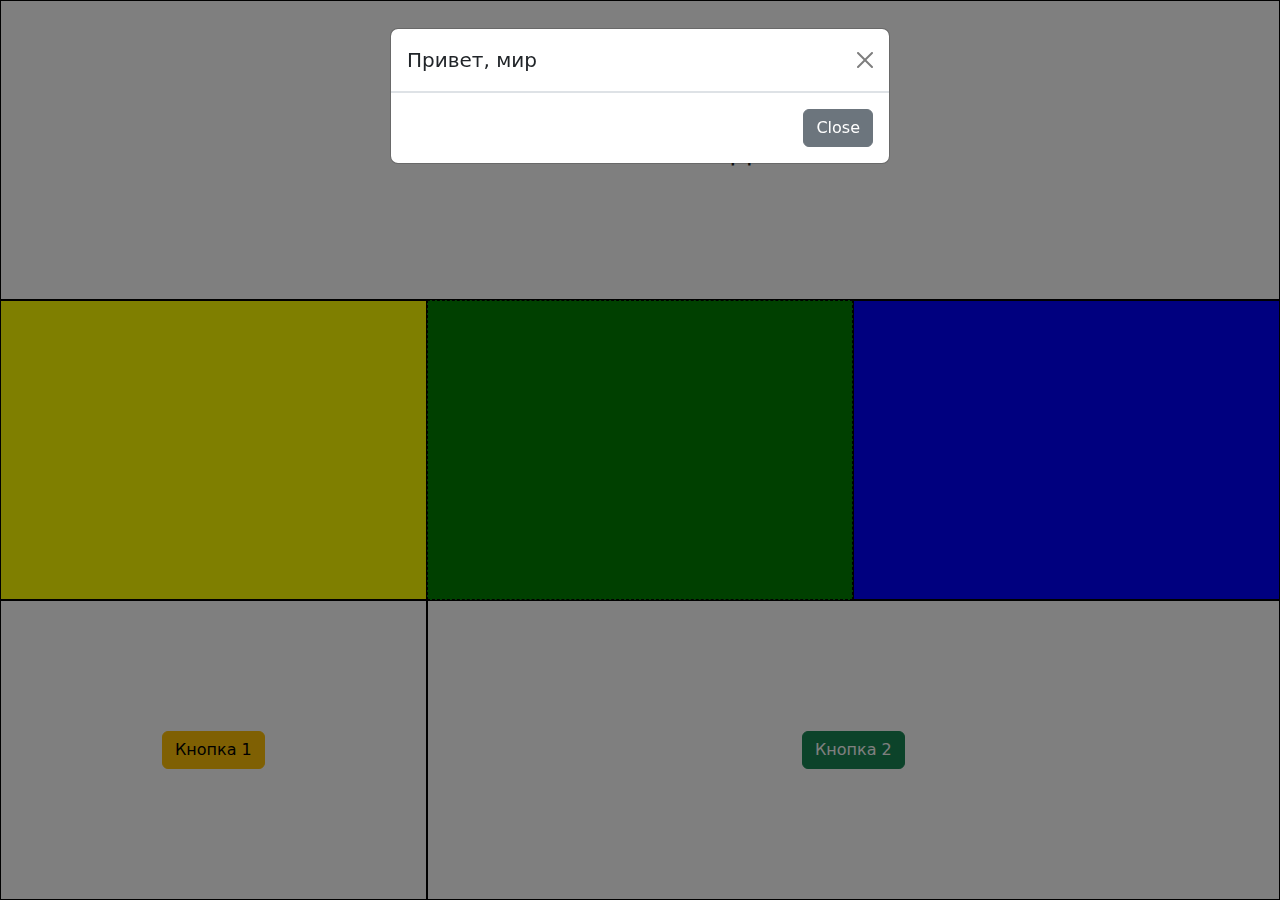
<file: задание 1/index.html>
<!DOCTYPE html>
<html lang="en">

<head>
  <meta charset="UTF-8">
  <meta name="viewport" content="width=device-width, initial-scale=1.0">
  <meta name="description" content="lorem ipsum">

  <title>Тест</title>
  <link rel="stylesheet" href="https://cdn.jsdelivr.net/npm/bootstrap@5.3.2/dist/css/bootstrap.min.css">
  <link rel="stylesheet" href="./index.css">
  <script src="https://code.jquery.com/jquery-3.7.1.min.js"></script>
</head>

<body>
  <main class="main">
    <div class="block block_large">
      <h1 class="block-title">Заголовок H1 с надписью</h1>
    </div>

    <div class="block block_small" id="block-one"></div>
    <div class="block block_small" id="block-two"></div>
    <div class="block block_small"></div>

    <div class="block block_small">
      <button type="button" class="btn btn-warning" id="btn-one">Кнопка 1</button>
    </div>
    <div class="block block_middle">
      <button type="button" class="btn btn-success" id="btn-two">Кнопка 2</button>
    </div>
  </main>

  <div class="modal" id="modal" tabindex="-1">
    <div class="modal-dialog">
      <div class="modal-content">
        <div class="modal-header">
          <h5 class="modal-title">Привет, мир </h5>
          <button type="button" class="btn-close" data-bs-dismiss="modal" aria-label="Close"></button>
        </div>
        <div class="modal-footer">
          <button type="button" class="btn btn-secondary" data-bs-dismiss="modal">Close</button>
        </div>
      </div>
    </div>
  </div>

  <script src="https://cdn.jsdelivr.net/npm/bootstrap@5.3.2/dist/js/bootstrap.bundle.min.js"></script>
  <script src="./index.js"></script>
</body>

</html>
</file>
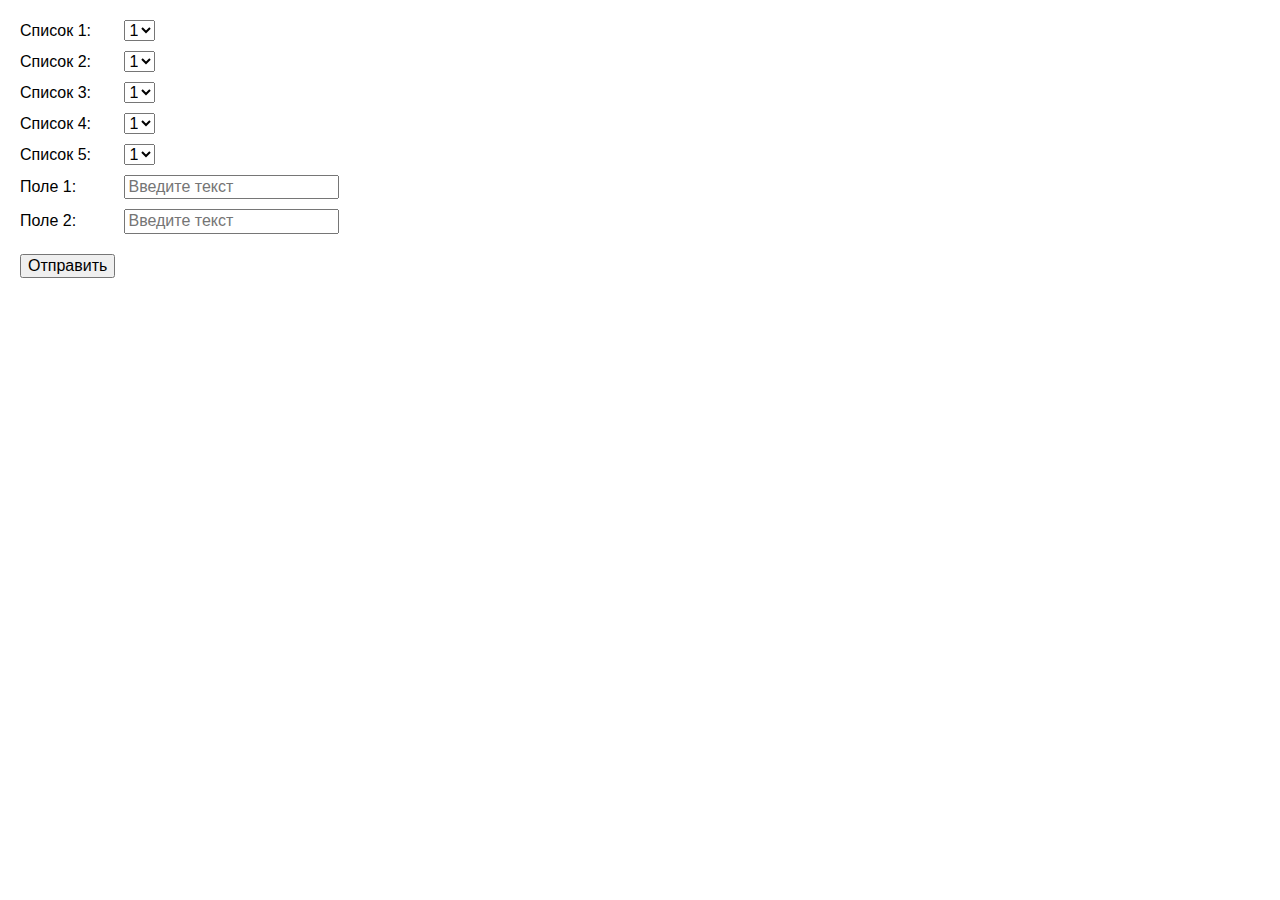
<file: задание 2/index.html>
<!DOCTYPE html>
<html lang="en">

<head>
  <meta charset="UTF-8">
  <meta name="viewport" content="width=device-width, initial-scale=1.0">
  <title>Форма</title>
  <link rel="stylesheet" href="./index.css">
</head>

<body>
  <form id="form">
    <div class="block">
      <label class="block__label" for="dropdown-one">Список 1:</label>
      <select id="dropdown-one">
        <option value="1">1</option>
        <option value="2">2</option>
        <option value="3">3</option>
        <option value="4">4</option>
        <option value="5">5</option>
      </select>
    </div>
    <div class="block">
      <label class="block__label" for="dropdown-two">Список 2:</label>
      <select id="dropdown-two">
        <option value="1">1</option>
        <option value="2">2</option>
        <option value="3">3</option>
        <option value="4">4</option>
        <option value="5">5</option>
      </select>
    </div>
    <div class="block">
      <label class="block__label" for="dropdown-three">Список 3:</label>
      <select id="dropdown-three">
        <option value="1">1</option>
        <option value="2">2</option>
        <option value="3">3</option>
        <option value="4">4</option>
        <option value="5">5</option>
      </select>
    </div>
    <div class="block">
      <label class="block__label" for="dropdown-four">Список 4:</label>
      <select id="dropdown-four">
        <option value="1">1</option>
        <option value="2">2</option>
        <option value="3">3</option>
        <option value="4">4</option>
        <option value="5">5</option>
      </select>
    </div>
    <div class="block">
      <label class="block__label" for="dropdown-five">Список 5:</label>
      <select id="dropdown-five">
        <option value="1">1</option>
        <option value="2">2</option>
        <option value="3">3</option>
        <option value="4">4</option>
        <option value="5">5</option>
      </select>
    </div>
    <div class="block">
      <label class="block__label" for="input1">Поле 1:</label>
      <input type="text" id="input-one" placeholder="Введите текст">
    </div>
    <div class="block">
      <label class="block__label" for="input1">Поле 2:</label>
      <input type="text" id="input-two" placeholder="Введите текст">
    </div>
    <button class="submit-button" id="submit" type="submit">Отправить</button>
  </form>

  <div class="output" id="output">
    <p class="output__text"></p>
  </div>

  <script src="./index.js"></script>
</body>

</html>
</file>
<file: задание 1/index.css>
@import url('./vendor/normalize.css');

.main {
  min-height: 100vh;
  display: grid;
  grid-template: repeat(3, 1fr) / repeat(3, 1fr);
}

.block {
  /* позиция для кнопок не указана в ТЗ - сделала по середине */
  display: flex;
  align-items: center;
  justify-content: center;
  border: 1px solid #000;
  width: 100%;
  height: 100%;
}

#block-one {
  background: #ffff00;
}

#block-two {
  /* или dotter? */
  border-style: dashed;
  background: #008000;
}

.block:nth-child(4) {
  background: #0000ff;
}

.block_large {
  grid-column: span 3;
}

.block_middle {
  grid-column: span 2;
}

.block_hidden {
  display: none;
}

.block-title {
  text-align: center;
}

@media screen and (max-width: 475px) {
  .main {
    display: flex;
    flex-direction: column;
    /* если контент должен быть на всей странице без скролла - раскомм */
    /* height: 100vh; */
  }

  .block {
    /* высота не задана по ТЗ */
    min-height: 250px;
  }

}
</file>
<file: задание 2/index.css>
@import url('./vendor/normalize.css');

body {
  font-family: Arial, sans-serif;
  margin: 20px;
}

.block {
  margin-bottom: 10px;
}

.block__label {
  display: inline-block;
  width: 100px;
}

.submit-button {
  margin-top: 10px;
}

.output__text {
  overflow: hidden;
  white-space: nowrap;
  text-overflow: ellipsis;
}
</file>
